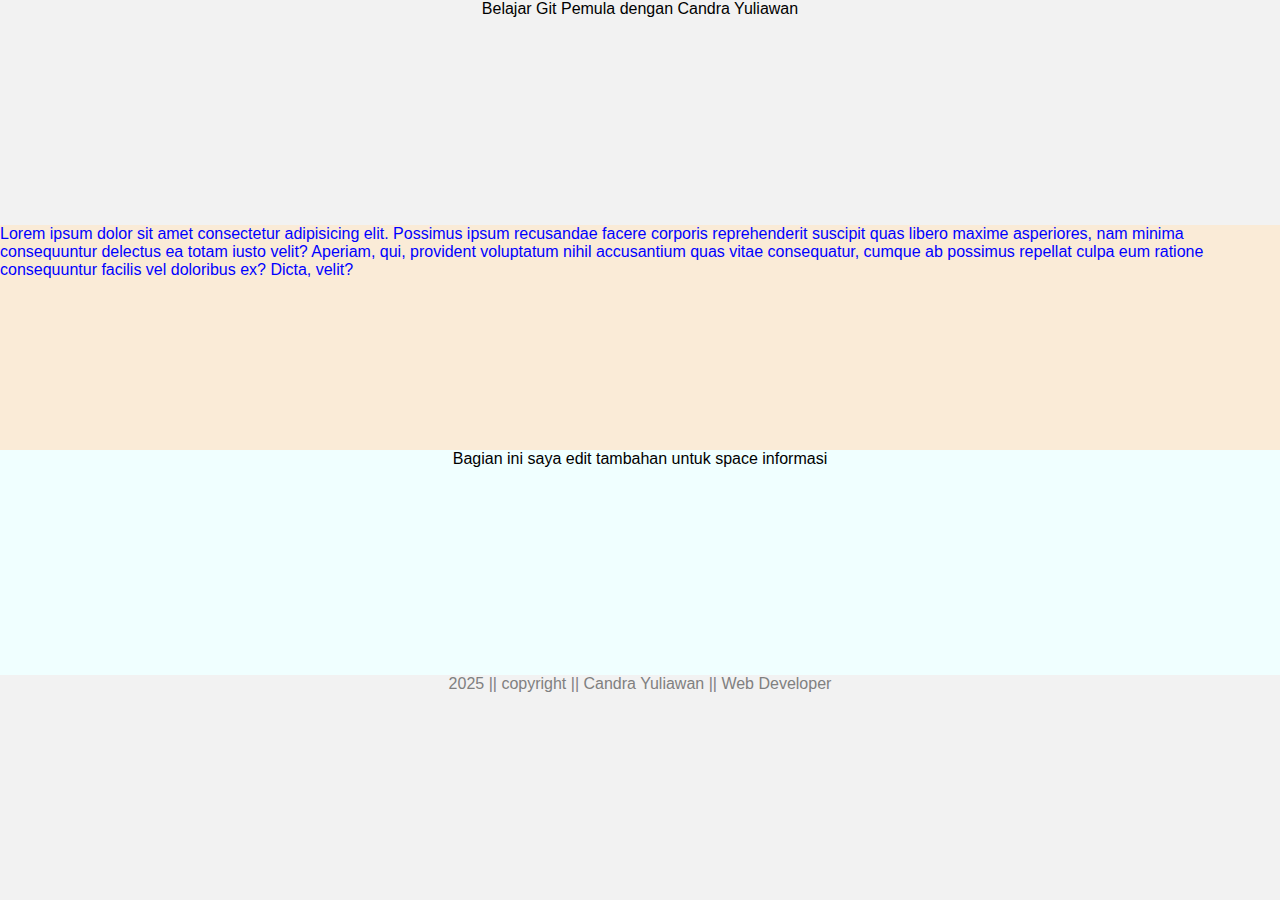
<file: index.html>
<!DOCTYPE html>
<html lang="en">

<head>
    <meta charset="UTF-8">
    <meta name="viewport" content="width=device-width, initial-scale=1.0">
    <title>Halaman Belajar Git Pemula</title>
    <link rel="stylesheet" href="assets/main.css">
</head>

<body>
    <header>Belajar Git Pemula dengan Candra Yuliawan</header>
    <main>Lorem ipsum dolor sit amet consectetur adipisicing elit. Possimus ipsum recusandae facere corporis reprehenderit suscipit quas libero maxime asperiores, nam minima consequuntur delectus ea totam iusto velit? Aperiam, qui, provident voluptatum nihil
        accusantium quas vitae consequatur, cumque ab possimus repellat culpa eum ratione consequuntur facilis vel doloribus ex? Dicta, velit?</main>

    <div class="informasi">
        Bagian ini saya edit tambahan untuk space informasi
    </div>

    <footer>2025 || copyright || Candra Yuliawan || Web Developer </footer>
</body>

</html>
</file>
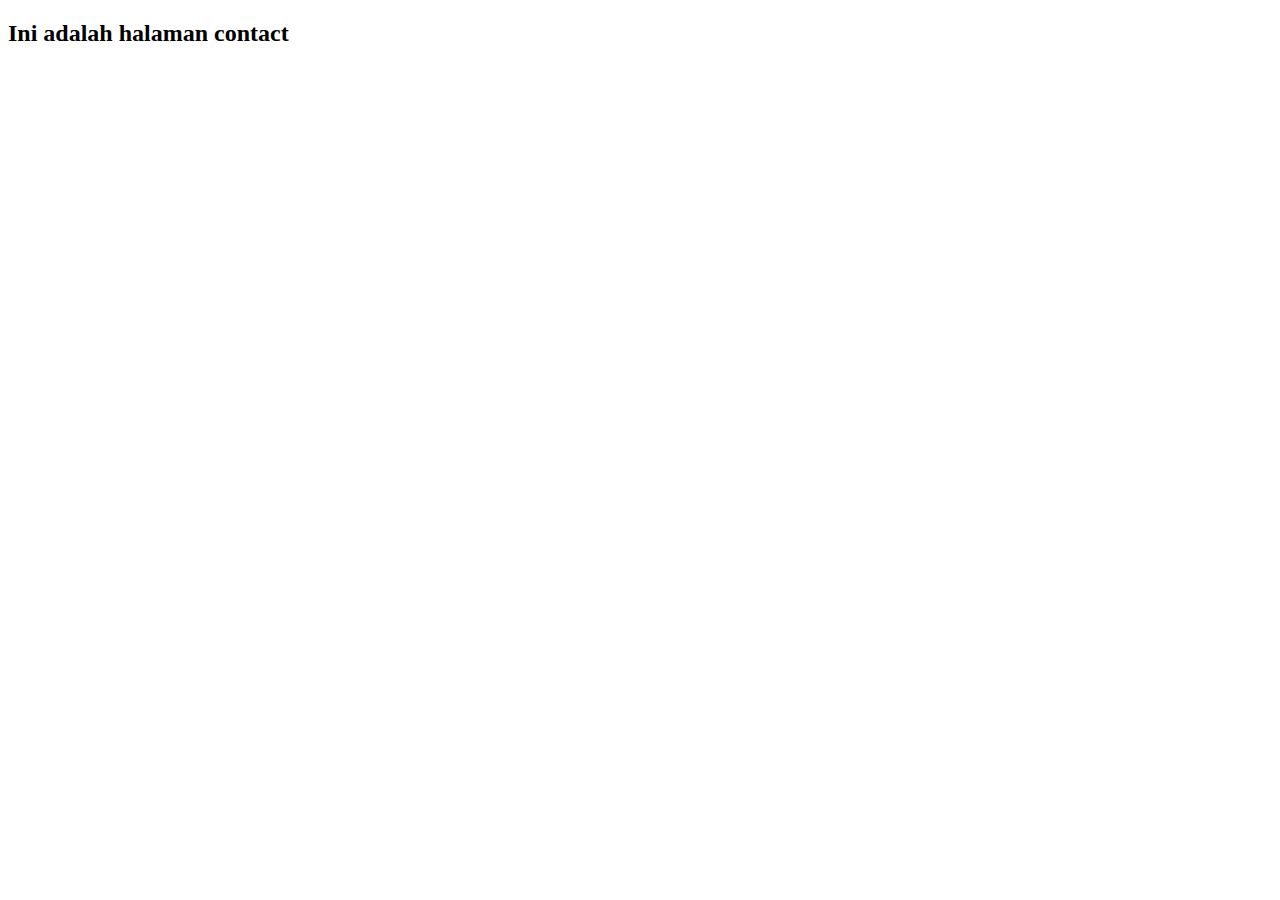
<file: contact.html>
<!DOCTYPE html>
<html lang="en">

<head>
    <meta charset="UTF-8">
    <meta name="viewport" content="width=device-width, initial-scale=1.0">
    <title>Contact - Us Fitur Baru</title>
</head>

<body>
    <h2>Ini adalah halaman contact</h2>
</body>

</html>
</file>
<file: assets/main.css>
* {
    margin: 0;
    padding: 0;
    width: 100%;
    height: 100%;
}

body {
    font-family: 'Lucida Sans', 'Lucida Sans Regular', 'Lucida Grande', 'Lucida Sans Unicode', Geneva, Verdana, sans-serif;
    background-color: azure;
    display: flex;
    flex-direction: column;
    justify-content: center;
}

header {
    background-color: #f2f2f2;
    color: black;
    text-align: center;
}

main {
    display: block;
    background-color: antiquewhite;
    color: blue;
    text-align: start;
}

.informasi {
    text-align: center;
}

footer {
    background-color: #f2f2f2;
    color: gray;
    font-weight: 300;
    text-align: center;
}
</file>
